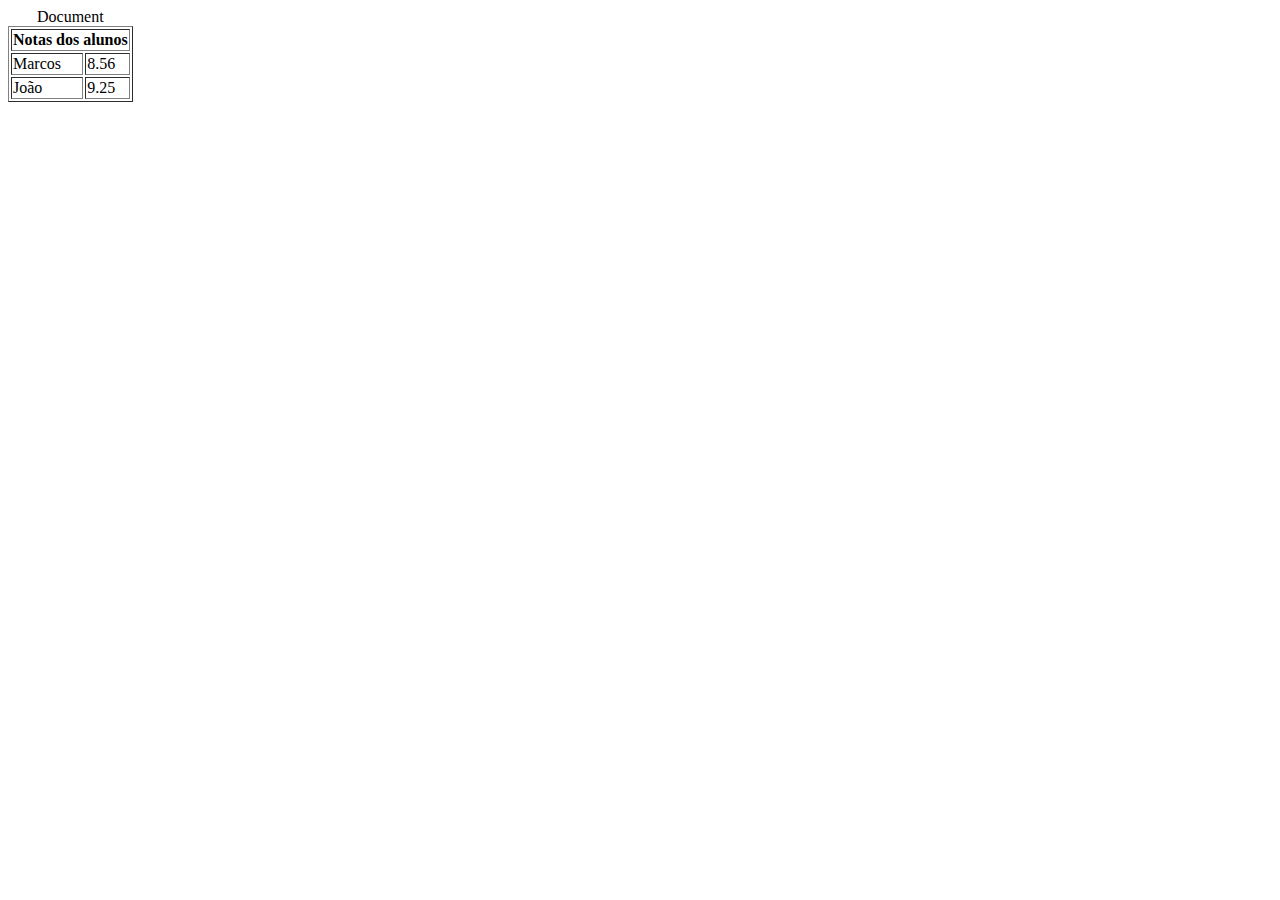
<file: colspan.html>
<!DOCTYPE html>
<html lang="en">
<head>
    <meta charset="UTF-8">
    <meta http-equiv="X-UA-Compatible" content="IE=edge">
    <meta name="viewport" content="width=device-width, initial-scale=1.0">
    <title>Document</title>
</head>
<body>

    <table border="1">
        <caption>Document</caption>

        <tr>
            <th colspan="2" id="Notas">Notas dos alunos</th>
        </tr>
        <tr>
            <td>Marcos</td>
            <td>8.56</td>
        </tr>
        <tr>
            <td>João</td>
            <td>9.25</td>
        </tr>

    </table>
    
</body>
</html>
</file>
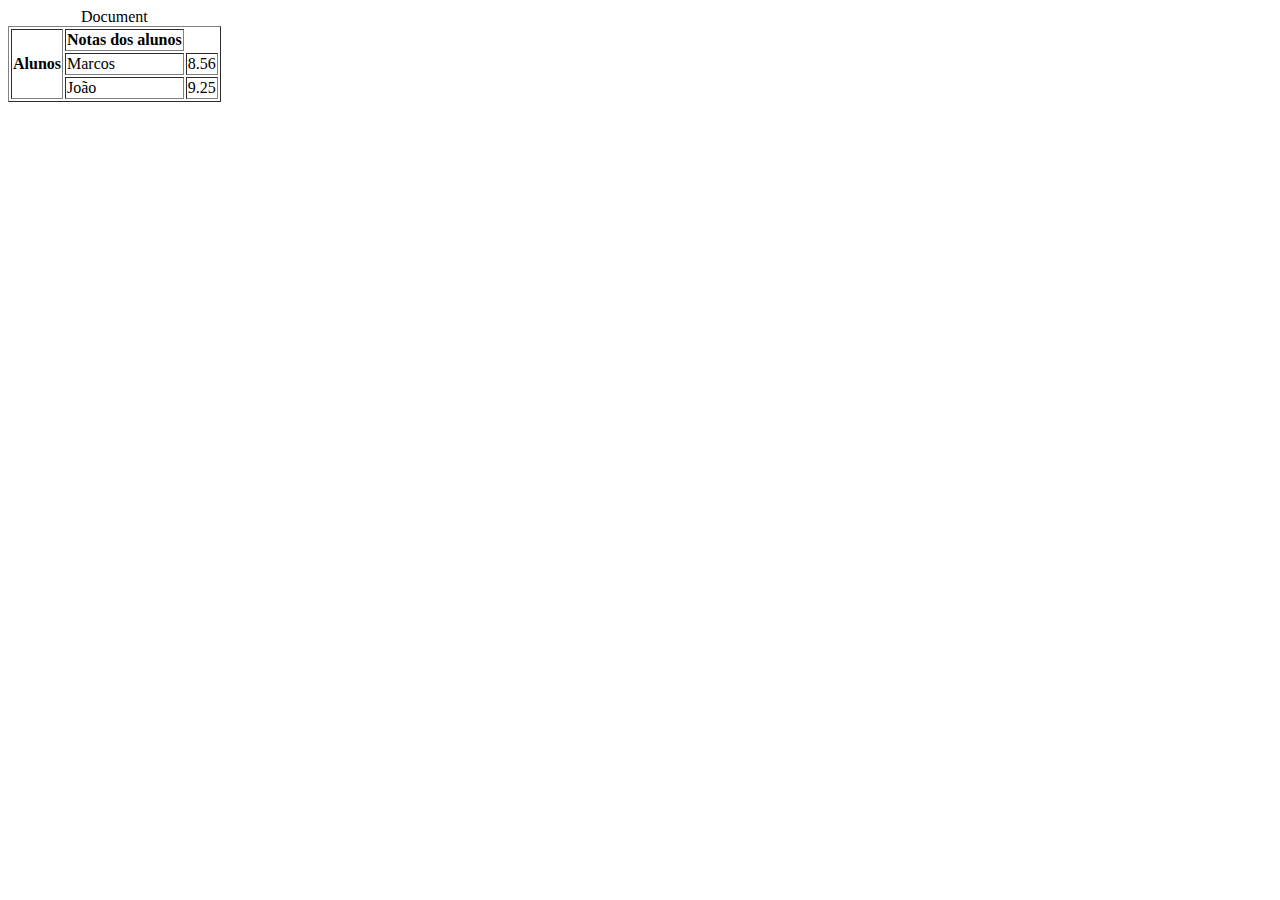
<file: rowspan.html>
<!DOCTYPE html>
<html lang="en">
<head>
    <meta charset="UTF-8">
    <meta http-equiv="X-UA-Compatible" content="IE=edge">
    <meta name="viewport" content="width=device-width, initial-scale=1.0">
    <title>Document</title>
</head>
<body>

    <table border="1">
        <caption>Document</caption>

        <tr>
            <th rowspan="4">Alunos</th>
           <th>Notas dos alunos</th>
        </tr>
        <tr>
            <td>Marcos</td>
            <td>8.56</td>
        </tr>
        <tr>
            <td>João</td>
            <td>9.25</td>
        </tr>

    </table>
    
</body>
</html>
</file>
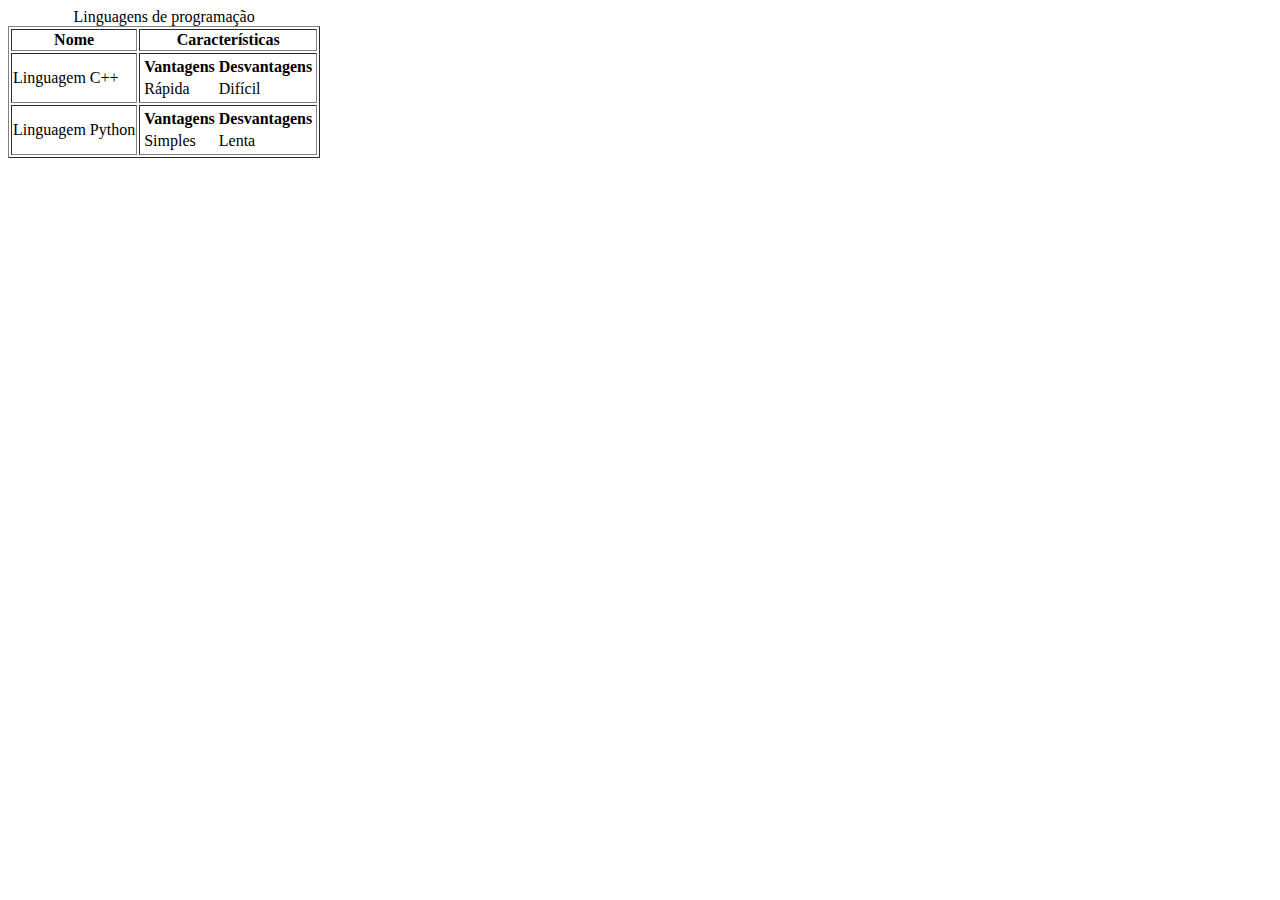
<file: table.html>
<!DOCTYPE html>
<html lang="en">

<head>
    <meta charset="UTF-8">
    <meta http-equiv="X-UA-Compatible" content="IE=edge">
    <meta name="viewport" content="width=device-width, initial-scale=1.0">
    <title>Document</title>
</head>

<body>

    <table border="1">
        <caption>Linguagens de programação</caption>
        <tr>
            <th>Nome</th>
            <th>Características</th>
        </tr>
        <tr>
            <td>Linguagem C++</td>
            <td>
                <table>
                    <tr>
                        <th>Vantagens</th>
                        <th>Desvantagens</th>
                    </tr>
                    <tr>
                        <td>Rápida</td>
                        <td>Difícil</td>
                    </tr>
                </table>
            </td>
        </tr>

        <tr>
            <td>Linguagem Python</td>
            <td>
                <table>
                    <tr>
                        <th>Vantagens</th>
                        <th>Desvantagens</th>
                    </tr>
                    <tr>
                        <td>Simples</td>
                        <td>Lenta</td>
                    </tr>
                </table>
            </td>
        </tr>



    </table>


</body>

</html>
</file>
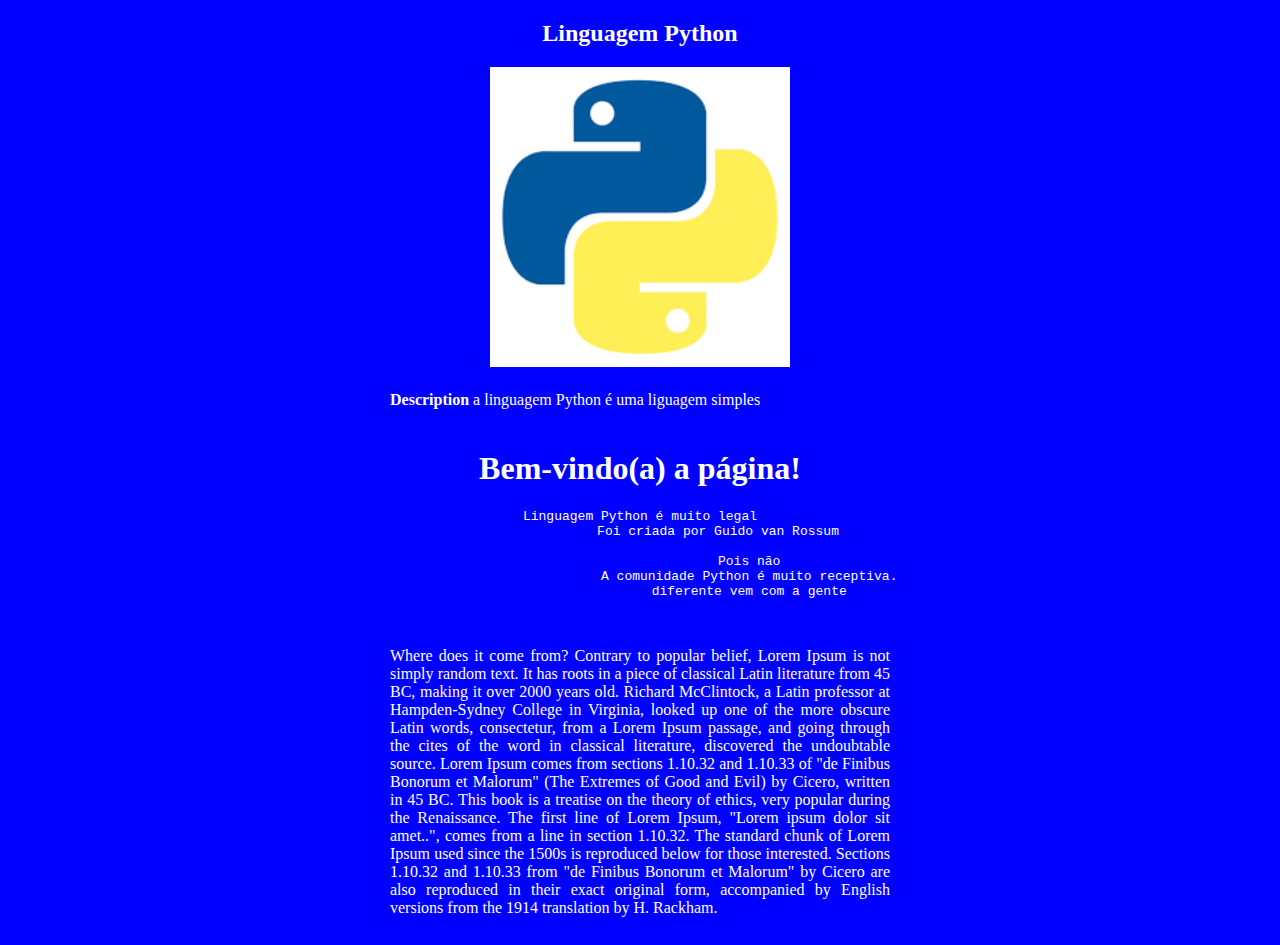
<file: tag_pre.html>
<!DOCTYPE html>
<html lang="en">

<head>
    <meta charset="UTF-8">
    <meta http-equiv="X-UA-Compatible" content="IE=edge">
    <meta name="viewport" content="width=device-width, initial-scale=1.0">
    <title>Document</title>

    <style>
        body {
            background-color: blue;
            color: white;

            image-resolution: 350px;
        }


        div {
            margin: 0 auto;
            width: 600px;
            text-align: center;
        }

        img {
            width: 300px;
        }

        p {
            width: 500px;
            margin: auto;
            text-align: justify;
            padding: 20px;
        }
    </style>
</head>

<body>

    <div>

        <h2>Linguagem Python</h2>
        <img id="1" src="[data-uri]"
            alt="">
        <p><b>Description</b> a linguagem Python é uma liguagem simples</p>

        <h1>Bem-vindo(a) a página!</h1>

        <pre>Linguagem Python é muito legal
                    Foi criada por Guido van Rossum
                
                            Pois não
                            A comunidade Python é muito receptiva.
                            diferente vem com a gente
                </pre>

        <p>Where does it come from?
            Contrary to popular belief, Lorem Ipsum is not simply random text. It has
            roots in a piece of classical Latin literature from 45 BC, making it over
            2000 years old. Richard McClintock, a Latin professor at Hampden-Sydney
            College in Virginia, looked up one of the more obscure Latin words,
            consectetur, from a Lorem Ipsum passage, and going through the cites of the
            word in classical literature, discovered the undoubtable source. Lorem
            Ipsum comes from sections 1.10.32 and 1.10.33 of "de Finibus Bonorum et
            Malorum" (The Extremes of Good and Evil) by Cicero, written in 45 BC. This
            book is a treatise on the theory of ethics, very popular during the
            Renaissance. The first line of Lorem Ipsum, "Lorem ipsum dolor sit amet..",
            comes from a line in section 1.10.32.

            The standard chunk of Lorem Ipsum used since the 1500s is reproduced below for
            those interested. Sections 1.10.32 and 1.10.33 from "de Finibus Bonorum et Malorum"
            by Cicero are also reproduced in their exact original form, accompanied by English
            versions from the 1914 translation by H. Rackham.</p>



    </div>


</body>

</html>
</file>
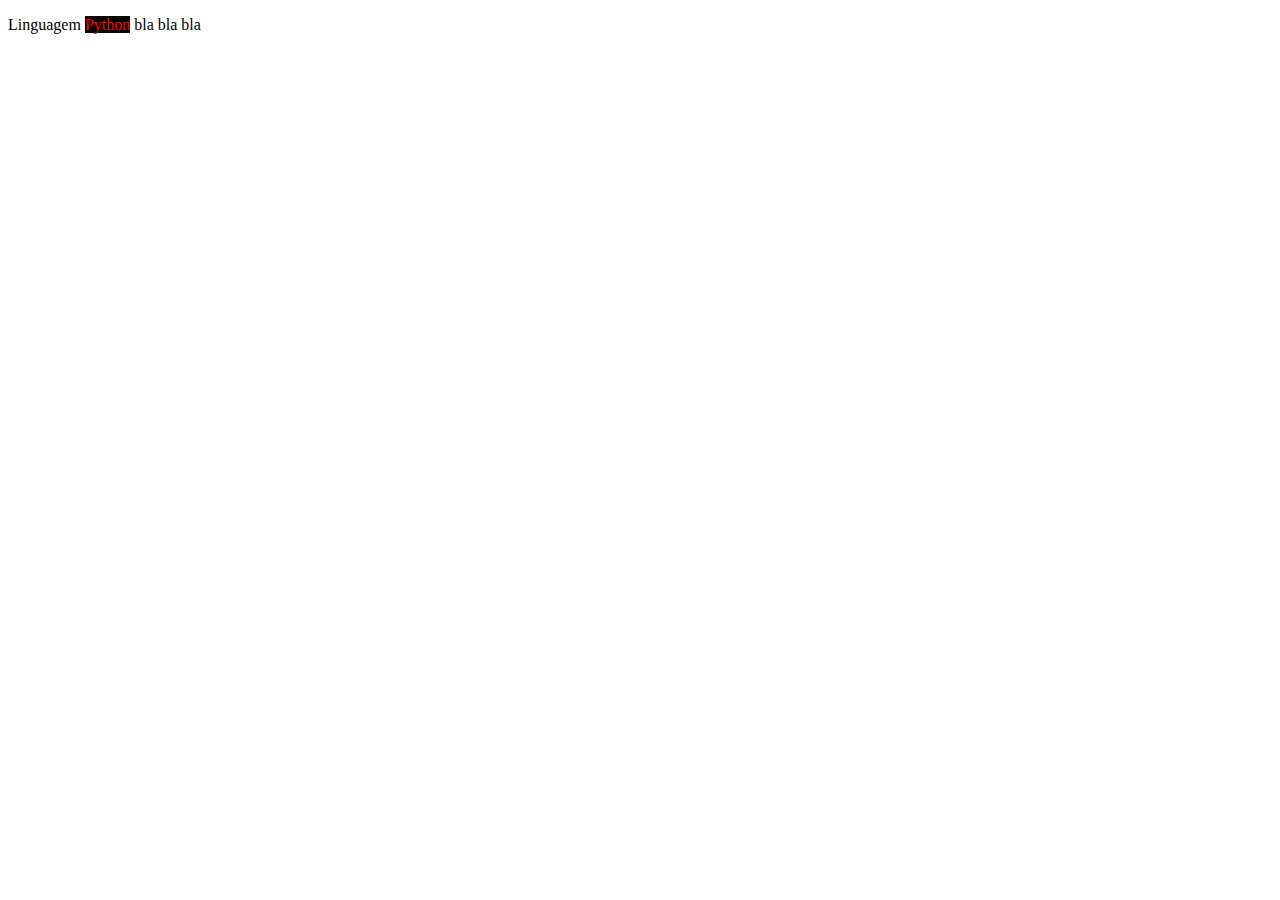
<file: tagspan.html>
<!DOCTYPE html>
<html lang="en">

<head>
    <meta charset="UTF-8">
    <meta http-equiv="X-UA-Compatible" content="IE=edge">
    <meta name="viewport" content="width=device-width, initial-scale=1.0">
    <title>Document</title>
    <style>
        span {
            color: red;
            background-color: black;
        }
    </style>

</head>

<body>
    <p>
        Linguagem <span>Python</span>
        bla bla bla
    </p>
</body>

</html>
</file>
